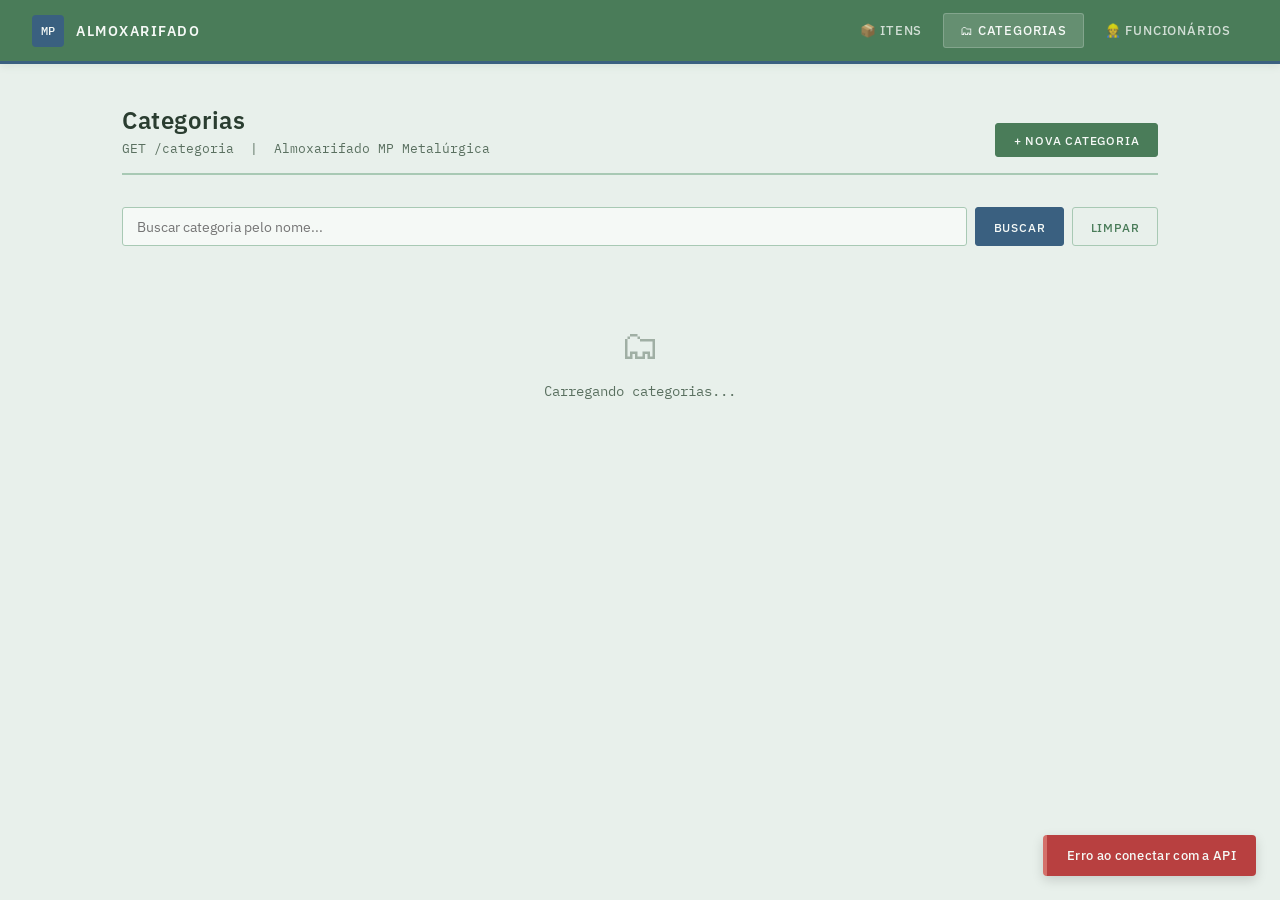
<file: almoxarifado/target/classes/templates/categorias.html>
<!DOCTYPE html>
<html lang="pt-BR">
<head>
  <meta charset="UTF-8" />
  <meta name="viewport" content="width=device-width, initial-scale=1.0"/>
  <title>Categorias — MP Metalúrgica</title>
  <link rel="stylesheet" href="style.css" />
</head>
<body>

<header>
  <a href="itens.html" class="header-logo">
    <div class="header-logo-icon">MP</div>
    <span class="header-logo-text">Almoxarifado</span>
  </a>
  <nav>
    <a href="itens.html"><span>📦 </span>Itens</a>
    <a href="categorias.html" class="active"><span>🗂 </span>Categorias</a>
    <a href="funcionarios.html"><span>👷 </span>Funcionários</a>
  </nav>
</header>

<main>
  <div class="page-header">
    <div>
      <h1 class="page-title">Categorias</h1>
      <p class="page-subtitle">GET /categoria &nbsp;|&nbsp; Almoxarifado MP Metalúrgica</p>
    </div>
    <button class="btn btn-primary" onclick="abrirModalNova()">+ Nova Categoria</button>
  </div>

  <div class="search-bar">
    <input type="text" id="inputBusca" placeholder="Buscar categoria pelo nome..." />
    <button class="btn btn-azul" onclick="buscarCategoria()">Buscar</button>
    <button class="btn btn-outline" onclick="carregarCategorias()">Limpar</button>
  </div>

  <div class="card-grid" id="gridCategorias">
    <div style="grid-column:1/-1">
      <div class="empty-state">
        <div class="empty-state-icon">🗂</div>
        <div class="empty-state-text">Carregando categorias...</div>
      </div>
    </div>
  </div>
</main>

<!-- MODAL: Nova Categoria -->
<div class="modal-overlay" id="modalNova">
  <div class="modal">
    <div class="modal-titulo">Nova Categoria</div>
    <div class="form-group">
      <label>Nome da Categoria</label>
      <input type="text" id="novaNome" placeholder="Ex: Ferramentas" />
    </div>
    <div class="form-row">
      <div class="form-group">
        <label>Local</label>
        <input type="text" id="novaLocal" placeholder="Ex: Galpão A" />
      </div>
      <div class="form-group">
        <label>Linha</label>
        <input type="number" id="novaLinha" placeholder="Ex: 1" />
      </div>
    </div>
    <div class="modal-acoes">
      <button class="btn btn-outline" onclick="fecharModal('modalNova')">Cancelar</button>
      <button class="btn btn-primary" onclick="salvarNovaCategoria()">Salvar</button>
    </div>
  </div>
</div>

<!-- MODAL: Editar Categoria -->
<div class="modal-overlay" id="modalEditar">
  <div class="modal">
    <div class="modal-titulo">Editar Categoria</div>
    <input type="hidden" id="editarId" />
    <div class="form-group">
      <label>Nome da Categoria</label>
      <input type="text" id="editarNome" />
    </div>
    <div class="form-row">
      <div class="form-group">
        <label>Local</label>
        <input type="text" id="editarLocal" />
      </div>
      <div class="form-group">
        <label>Linha</label>
        <input type="number" id="editarLinha" />
      </div>
    </div>
    <div class="modal-acoes">
      <button class="btn btn-outline" onclick="fecharModal('modalEditar')">Cancelar</button>
      <button class="btn btn-azul" onclick="salvarEdicao()">Atualizar</button>
    </div>
  </div>
</div>

<!-- MODAL: Confirmar Exclusão -->
<div class="modal-overlay" id="modalExcluir">
  <div class="modal">
    <div class="modal-titulo" style="border-top-color: var(--vermelho);">Confirmar Exclusão</div>
    <p style="font-size:0.88rem; color:var(--texto-leve); margin-bottom:0.5rem;">Deseja realmente excluir a categoria:</p>
    <p style="font-weight:600; font-size:0.95rem;" id="excluirNomeDisplay"></p>
    <input type="hidden" id="excluirNome" />
    <div class="modal-acoes">
      <button class="btn btn-outline" onclick="fecharModal('modalExcluir')">Cancelar</button>
      <button class="btn btn-vermelho" onclick="confirmarExclusao()">Excluir</button>
    </div>
  </div>
</div>

<div class="toast-container" id="toastContainer"></div>

<script>
  const API = 'http://localhost:8080';

  async function carregarCategorias() {
    document.getElementById('inputBusca').value = '';
    try {
      const res = await fetch(`${API}/categoria`);
      const cats = await res.json();
      renderizarGrid(cats);
    } catch {
      mostrarToast('Erro ao conectar com a API', 'erro');
    }
  }

  async function buscarCategoria() {
    const nome = document.getElementById('inputBusca').value.trim();
    if (!nome) return carregarCategorias();
    try {
      const res = await fetch(`${API}/categoria/buscar?nome=${encodeURIComponent(nome)}`);
      if (res.ok) {
        const cat = await res.json();
        renderizarGrid(cat);
      } else {
        renderizarGrid([]);
        mostrarToast('Categoria não encontrada', 'info');
      }
    } catch {
      mostrarToast('Erro ao buscar', 'erro');
    }
  }

  function renderizarGrid(cats) {
    const grid = document.getElementById('gridCategorias');
    if (!cats.length) {
      grid.innerHTML = `<div style="grid-column:1/-1"><div class="empty-state">
        <div class="empty-state-icon">📭</div>
        <div class="empty-state-text">Nenhuma categoria encontrada</div>
      </div></div>`;
      return;
    }
    grid.innerHTML = cats.map(c => `
      <div class="card-item">
        <div style="display:flex; justify-content:space-between; align-items:flex-start; margin-bottom:0.75rem;">
          <div class="card-item-title">${c.nomeCategoria}</div>
          <span class="badge badge-azul">#${c.id}</span>
        </div>
        <div class="card-item-info">📍 Local: ${c.local ?? '—'}</div>
        <div class="card-item-info">📋 Linha: ${c.linha ?? '—'}</div>
        <div class="card-item-actions">
          <button class="btn btn-sm btn-azul" onclick="abrirModalEditar(${c.id}, '${escapar(c.nomeCategoria)}', '${escapar(c.local ?? '')}', ${c.linha ?? 'null'})">Editar</button>
          <button class="btn btn-sm btn-vermelho" onclick="abrirModalExcluir(${c.id}, '${escapar(c.nomeCategoria)}')">Excluir</button>
        </div>
      </div>
    `).join('');
  }

  // ========== NOVA ==========
  function abrirModalNova() { abrirModal('modalNova'); }

  async function salvarNovaCategoria() {
    const nome  = document.getElementById('novaNome').value.trim();
    const local = document.getElementById('novaLocal').value.trim();
    const linha = parseInt(document.getElementById('novaLinha').value) || null;
    if (!nome || !local) return mostrarToast('Nome e local são obrigatórios', 'erro');
    try {
      const res = await fetch(`${API}/categoria`, {
        method: 'POST',
        headers: { 'Content-Type': 'application/json' },
        body: JSON.stringify({ nomeCategoria: nome, local, linha })
      });
      if (res.status === 201) {
        fecharModal('modalNova');
        mostrarToast('Categoria criada com sucesso', 'sucesso');
        carregarCategorias();
        document.getElementById('novaNome').value = '';
        document.getElementById('novaLocal').value = '';
        document.getElementById('novaLinha').value = '';
      } else {
        const err = await res.json();
        mostrarToast(err.mensagem ?? 'Erro ao criar categoria', 'erro');
      }
    } catch {
      mostrarToast('Erro na requisição', 'erro');
    }
  }

  // ========== EDITAR ==========
  function abrirModalEditar(id, nome, local, linha) {
    document.getElementById('editarId').value = id;
    document.getElementById('editarNome').value = nome;
    document.getElementById('editarLocal').value = local;
    document.getElementById('editarLinha').value = linha ?? '';
    abrirModal('modalEditar');
  }

  async function salvarEdicao() {
    const id    = document.getElementById('editarId').value;
    const nome  = document.getElementById('editarNome').value.trim();
    const local = document.getElementById('editarLocal').value.trim();
    const linha = parseInt(document.getElementById('editarLinha').value) || null;
    if (!nome || !local) return mostrarToast('Nome e local são obrigatórios', 'erro');
    try {
      const res = await fetch(`${API}/categoria/${id}`, {
        method: 'PUT',
        headers: { 'Content-Type': 'application/json' },
        body: JSON.stringify({ nomeCategoria: nome, local, linha })
      });
      if (res.ok) {
        fecharModal('modalEditar');
        mostrarToast('Categoria atualizada', 'sucesso');
        carregarCategorias();
      } else mostrarToast('Erro ao atualizar', 'erro');
    } catch {
      mostrarToast('Erro na requisição', 'erro');
    }
  }

  // ========== EXCLUIR ==========
  function abrirModalExcluir(id, nome) {
    document.getElementById('excluirNome').value = id;
    document.getElementById('excluirNomeDisplay').textContent = nome;
    abrirModal('modalExcluir');
  }

  async function confirmarExclusao() {
    const nome = document.getElementById('excluirNome').value;
    try {
      const res = await fetch(`${API}/categoria/${encodeURIComponent(nome)}`, { method: 'DELETE' });
      if (res.status === 204) {
        fecharModal('modalExcluir');
        mostrarToast('Categoria excluída', 'sucesso');
        carregarCategorias();
      } else mostrarToast('Categoria não encontrada', 'erro');
    } catch {
      mostrarToast('Erro na requisição', 'erro');
    }
  }

  function abrirModal(id) { document.getElementById(id).classList.add('open'); }
  function fecharModal(id) { document.getElementById(id).classList.remove('open'); }
  function escapar(str) { return (str ?? '').replace(/'/g, "\\'").replace(/"/g, '&quot;'); }

  function mostrarToast(msg, tipo = 'info') {
    const c = document.getElementById('toastContainer');
    const t = document.createElement('div');
    t.className = `toast toast-${tipo}`;
    t.textContent = msg;
    c.appendChild(t);
    setTimeout(() => t.remove(), 3500);
  }

  document.querySelectorAll('.modal-overlay').forEach(m => {
    m.addEventListener('click', e => { if (e.target === m) m.classList.remove('open'); });
  });

  window.addEventListener('load', carregarCategorias);
</script>
</body>
</html>
</file>
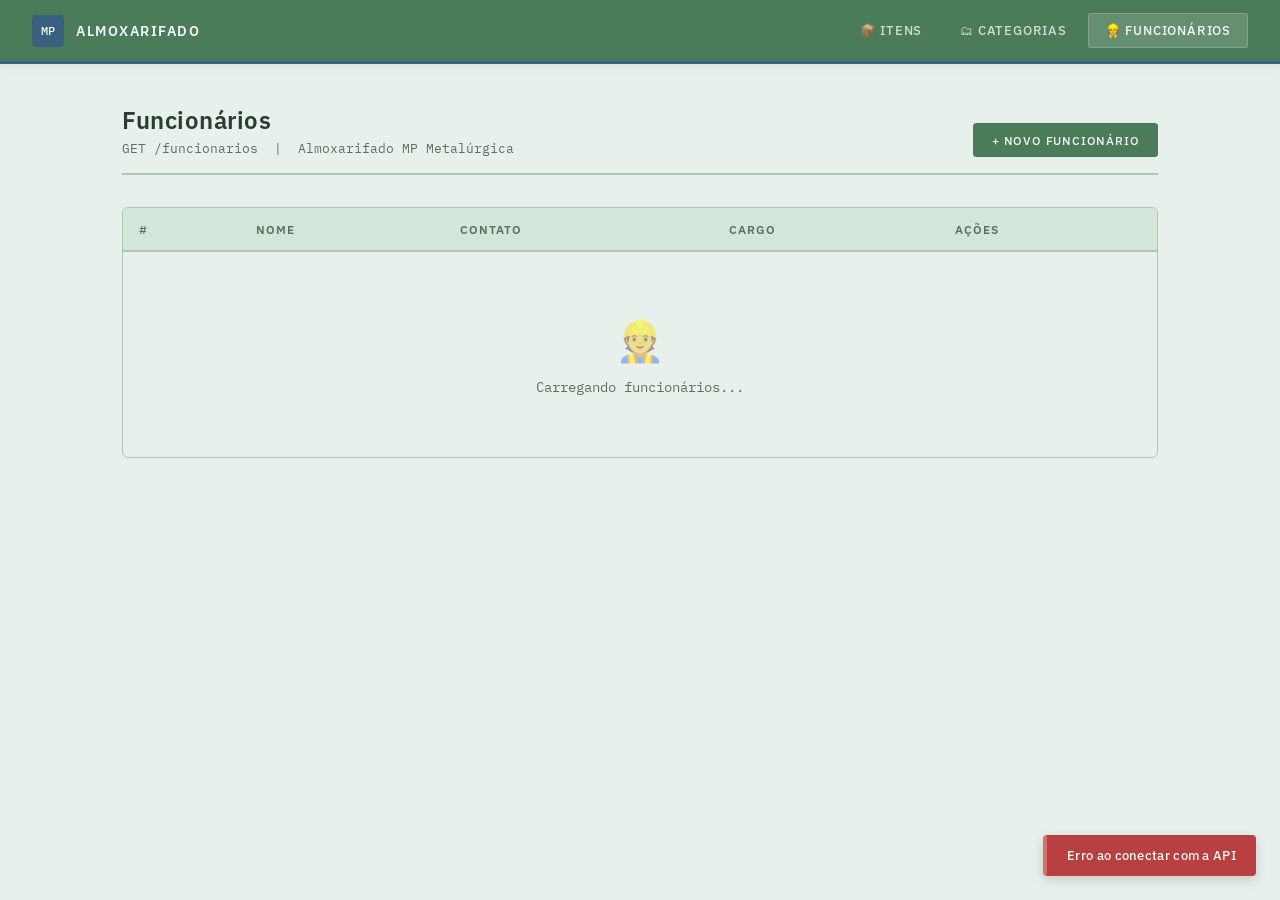
<file: almoxarifado/target/classes/templates/funcionarios.html>
<!DOCTYPE html>
<html lang="pt-BR">
<head>
  <meta charset="UTF-8" />
  <meta name="viewport" content="width=device-width, initial-scale=1.0"/>
  <title>Funcionários — MP Metalúrgica</title>
  <link rel="stylesheet" href="style.css" />
</head>
<body>

<header>
  <a href="itens.html" class="header-logo">
    <div class="header-logo-icon">MP</div>
    <span class="header-logo-text">Almoxarifado</span>
  </a>
  <nav>
    <a href="itens.html"><span>📦 </span>Itens</a>
    <a href="categorias.html"><span>🗂 </span>Categorias</a>
    <a href="funcionarios.html" class="active"><span>👷 </span>Funcionários</a>
  </nav>
</header>

<main>
  <div class="page-header">
    <div>
      <h1 class="page-title">Funcionários</h1>
      <p class="page-subtitle">GET /funcionarios &nbsp;|&nbsp; Almoxarifado MP Metalúrgica</p>
    </div>
    <button class="btn btn-primary" onclick="abrirModalNovo()">+ Novo Funcionário</button>
  </div>

  <div class="table-wrapper">
    <table>
      <thead>
        <tr>
          <th>#</th>
          <th>Nome</th>
          <th>Contato</th>
          <th>Cargo</th>
          <th>Ações</th>
        </tr>
      </thead>
      <tbody id="tabelaFuncionarios">
        <tr>
          <td colspan="5">
            <div class="empty-state">
              <div class="empty-state-icon">👷</div>
              <div class="empty-state-text">Carregando funcionários...</div>
            </div>
          </td>
        </tr>
      </tbody>
    </table>
  </div>
</main>

<!-- MODAL: Novo Funcionário -->
<div class="modal-overlay" id="modalNovo">
  <div class="modal">
    <div class="modal-titulo">Novo Funcionário</div>
    <div class="form-group">
      <label>Nome</label>
      <input type="text" id="novoNome" placeholder="Ex: João da Silva" />
    </div>
    <div class="form-row">
      <div class="form-group">
        <label>Contato</label>
        <input type="tel" id="novoContato" placeholder="Ex: (34) 99999-0000" />
      </div>
      <div class="form-group">
        <label>Cargo</label>
        <input type="text" id="novoCargo" placeholder="Ex: Almoxarife" />
      </div>
    </div>
    <div class="modal-acoes">
      <button class="btn btn-outline" onclick="fecharModal('modalNovo')">Cancelar</button>
      <button class="btn btn-primary" onclick="salvarNovoFuncionario()">Salvar</button>
    </div>
  </div>
</div>

<!-- MODAL: Confirmar Exclusão -->
<div class="modal-overlay" id="modalExcluir">
  <div class="modal">
    <div class="modal-titulo" style="border-top-color: var(--vermelho);">Confirmar Exclusão</div>
    <p style="font-size:0.88rem; color:var(--texto-leve); margin-bottom:0.5rem;">Deseja realmente excluir o funcionário:</p>
    <p style="font-weight:600; font-size:0.95rem;" id="excluirNomeDisplay"></p>
    <input type="hidden" id="excluirId" />
    <div class="modal-acoes">
      <button class="btn btn-outline" onclick="fecharModal('modalExcluir')">Cancelar</button>
      <button class="btn btn-vermelho" onclick="confirmarExclusao()">Excluir</button>
    </div>
  </div>
</div>

<div class="toast-container" id="toastContainer"></div>

<script>
  const API = 'http://localhost:8080';

  async function carregarFuncionarios() {
    try {
      const res = await fetch(`${API}/funcionarios`);
      const lista = await res.json();
      renderizarTabela(lista);
    } catch {
      mostrarToast('Erro ao conectar com a API', 'erro');
    }
  }

  function renderizarTabela(lista) {
    const tbody = document.getElementById('tabelaFuncionarios');
    if (!lista.length) {
      tbody.innerHTML = `<tr><td colspan="5"><div class="empty-state">
        <div class="empty-state-icon">📭</div>
        <div class="empty-state-text">Nenhum funcionário cadastrado</div>
      </div></td></tr>`;
      return;
    }
    tbody.innerHTML = lista.map(f => `
      <tr>
        <td class="text-mono" style="color:var(--texto-leve)">${f.id}</td>
        <td style="font-weight:500">${f.nomeFuncionario}</td>
        <td class="text-mono">${f.contato}</td>
        <td>${f.cargo ? `<span class="badge badge-azul">${f.cargo}</span>` : '<span class="text-muted">—</span>'}</td>
        <td>
          <div class="td-actions">
            <button class="btn btn-sm btn-vermelho" onclick="abrirModalExcluir(${f.id}, '${escapar(f.nomeFuncionario)}')">Excluir</button>
          </div>
        </td>
      </tr>
    `).join('');
  }

  // ========== NOVO ==========
  function abrirModalNovo() { abrirModal('modalNovo'); }

  async function salvarNovoFuncionario() {
    const nome    = document.getElementById('novoNome').value.trim();
    const contato = document.getElementById('novoContato').value.trim();
    const cargo   = document.getElementById('novoCargo').value.trim();

    if (!nome)    return mostrarToast('Nome é obrigatório', 'erro');
    if (!contato) return mostrarToast('Contato é obrigatório', 'erro');

    try {
      const res = await fetch(`${API}/funcionarios`, {
        method: 'POST',
        headers: { 'Content-Type': 'application/json' },
        body: JSON.stringify({ nomeFuncionario: nome, contato, cargo: cargo || null })
      });
      if (res.ok) {
        fecharModal('modalNovo');
        mostrarToast('Funcionário cadastrado com sucesso', 'sucesso');
        carregarFuncionarios();
        document.getElementById('novoNome').value = '';
        document.getElementById('novoContato').value = '';
        document.getElementById('novoCargo').value = '';
      } else {
        const err = await res.json();
        mostrarToast(err.mensagem ?? 'Erro ao cadastrar', 'erro');
      }
    } catch {
      mostrarToast('Erro na requisição', 'erro');
    }
  }

  // ========== EXCLUIR ==========
  function abrirModalExcluir(id, nome) {
    document.getElementById('excluirId').value = id;
    document.getElementById('excluirNomeDisplay').textContent = nome;
    abrirModal('modalExcluir');
}

  async function confirmarExclusao() {
    const id = document.getElementById('excluirId').value;
    try {
      const res = await fetch(`${API}/funcionarios/${id}`, { method: 'DELETE' });
      if (res.status === 204) {
        fecharModal('modalExcluir');
        mostrarToast('Funcionário excluído', 'sucesso');
        carregarFuncionarios();
      } else mostrarToast('Funcionário não encontrado', 'erro');
    } catch {
      mostrarToast('Erro na requisição', 'erro');
    }
  }

  function abrirModal(id) { document.getElementById(id).classList.add('open'); }
  function fecharModal(id) { document.getElementById(id).classList.remove('open'); }
  function escapar(str) { return (str ?? '').replace(/'/g, "\\'").replace(/"/g, '&quot;'); }

  function mostrarToast(msg, tipo = 'info') {
    const c = document.getElementById('toastContainer');
    const t = document.createElement('div');
    t.className = `toast toast-${tipo}`;
    t.textContent = msg;
    c.appendChild(t);
    setTimeout(() => t.remove(), 3500);
  }

  document.querySelectorAll('.modal-overlay').forEach(m => {
    m.addEventListener('click', e => { if (e.target === m) m.classList.remove('open'); });
  });

  window.addEventListener('load', carregarFuncionarios);
</script>
</body>
</html>
</file>
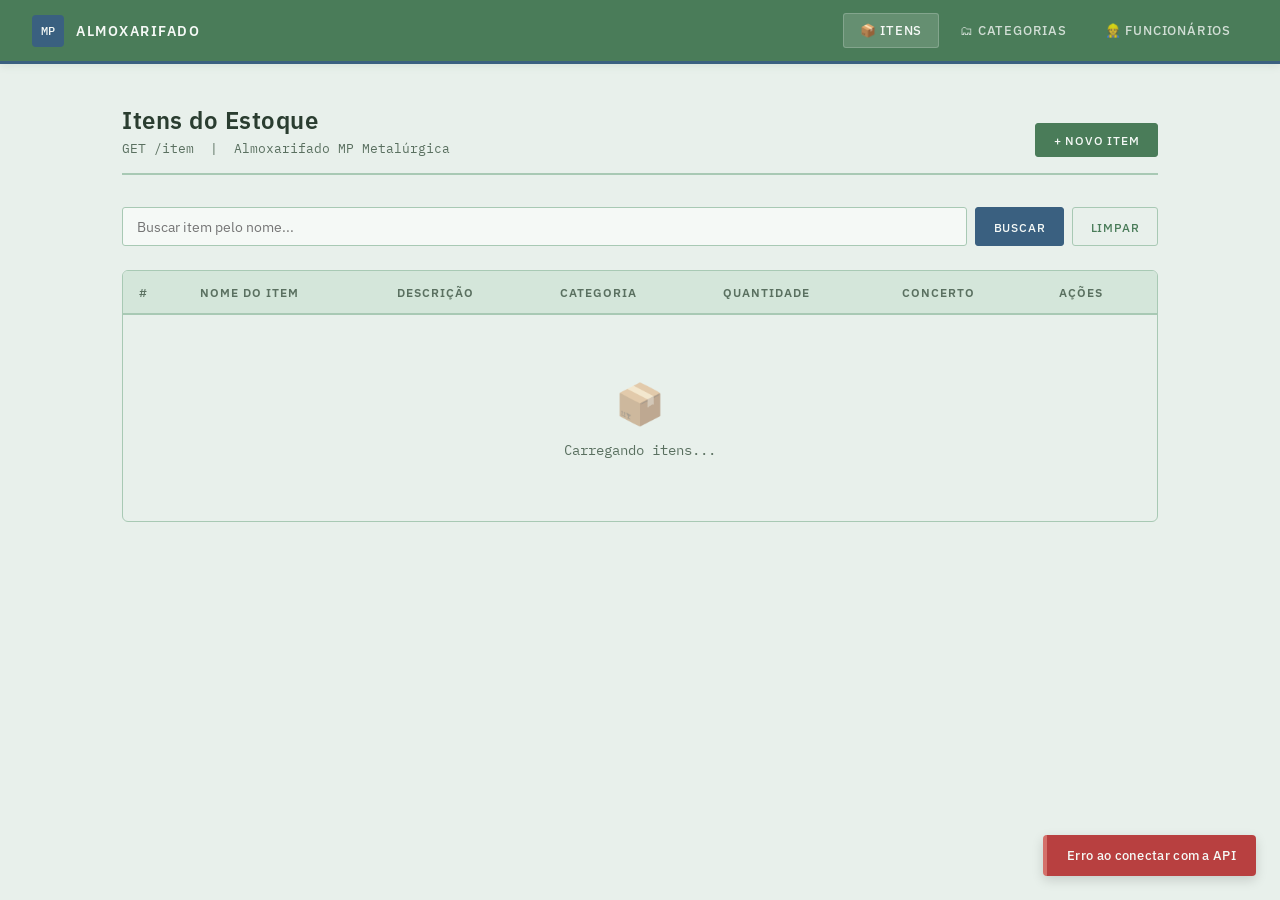
<file: almoxarifado/target/classes/templates/itens.html>
<!DOCTYPE html>
<html lang="pt-BR">
<head>
  <meta charset="UTF-8" />
  <meta name="viewport" content="width=device-width, initial-scale=1.0"/>
  <title>Itens do Estoque — MP Metalúrgica</title>
  <link rel="stylesheet" href="style.css" />
</head>
<body>

<header>
  <a href="itens.html" class="header-logo">
    <div class="header-logo-icon">MP</div>
    <span class="header-logo-text">Almoxarifado</span>
  </a>
  <nav>
    <a href="itens.html" class="active"><span>📦 </span>Itens</a>
    <a href="categorias.html"><span>🗂 </span>Categorias</a>
    <a href="funcionarios.html"><span>👷 </span>Funcionários</a>
  </nav>
</header>

<main>
  <div class="page-header">
    <div>
      <h1 class="page-title">Itens do Estoque</h1>
      <p class="page-subtitle">GET /item &nbsp;|&nbsp; Almoxarifado MP Metalúrgica</p>
    </div>
    <button class="btn btn-primary" onclick="abrirModalNovo()">+ Novo Item</button>
  </div>

  <div class="search-bar">
    <input type="text" id="inputBusca" placeholder="Buscar item pelo nome..." />
    <button class="btn btn-azul" onclick="buscarItem()">Buscar</button>
    <button class="btn btn-outline" onclick="carregarItens()">Limpar</button>
  </div>

  <div class="table-wrapper">
    <table>
      <thead>
        <tr>
          <th>#</th>
          <th>Nome do Item</th>
          <th>Descrição</th>
          <th>Categoria</th>
          <th>Quantidade</th>
          <th>Concerto</th>
          <th>Ações</th>
        </tr>
      </thead>
      <tbody id="tabelaItens">
        <tr>
          <td colspan="7">
            <div class="empty-state">
              <div class="empty-state-icon">📦</div>
              <div class="empty-state-text">Carregando itens...</div>
            </div>
          </td>
        </tr>
      </tbody>
    </table>
  </div>
</main>

<!-- MODAL: Novo Item -->
<div class="modal-overlay" id="modalNovo">
  <div class="modal">
    <div class="modal-titulo">Adicionar Novo Item</div>
    <div class="form-group">
      <label>Nome do Item</label>
      <input type="text" id="novoNome" placeholder="Ex: Parafuso M8" />
    </div>
    <div class="form-group">
      <label>Descrição</label>
      <input type="text" id="novaDescricao" placeholder="Ex: Parafuso sextavado galvanizado" />
    </div>
    <div class="form-row">
      <div class="form-group">
        <label>Categoria</label>
        <select id="novaCategoria">
          <option value="">Selecione...</option>
        </select>
      </div>
      <div class="form-group">
        <label>Quantidade</label>
        <input type="number" id="novaQuantidade" min="0" placeholder="0" />
      </div>
    </div>
    <div class="form-group" style="display:flex; align-items:center; gap:0.5rem;">
      <input type="checkbox" id="novoConcerto" style="width:16px; height:16px;" />
      <label style="margin:0; text-transform:none; font-size:0.85rem;">Item em concerto?</label>
    </div>
    <div class="modal-acoes">
      <button class="btn btn-outline" onclick="fecharModal('modalNovo')">Cancelar</button>
      <button class="btn btn-primary" onclick="salvarNovoItem()">Salvar</button>
    </div>
  </div>
</div>

<!-- MODAL: Editar Item -->
<div class="modal-overlay" id="modalEditar">
  <div class="modal">
    <div class="modal-titulo">Editar Item</div>
    <!-- campos hidden para guardar os dados que não mudam -->
    <input type="hidden" id="editarId" />
    <input type="hidden" id="editarDescricao" />
    <!-- <input type="hidden" id="editarQuantidade" /> -->
    <input type="hidden" id="editarCategoriaJson" />
    <div class="form-group">
      <label>Nome do Item</label>
      <input type="text" id="editarNome" placeholder="Nome do item" />
      <label>Quantidade do Item</label>
      <input type="text" id="editarQuantidade" placeholder="Quantidade Atual">
    </div>
    <div class="form-group" style="display:flex; align-items:center; gap:0.5rem;">
      <input type="checkbox" id="editarConcerto" style="width:16px; height:16px;" />
      <label style="margin:0; text-transform:none; font-size:0.85rem;">Item em concerto?</label>
    </div>
    <div class="modal-acoes">
      <button class="btn btn-outline" onclick="fecharModal('modalEditar')">Cancelar</button>
      <button class="btn btn-azul" onclick="salvarEdicao()">Atualizar</button>
    </div>
  </div>
</div>

<!-- MODAL: Retirar Quantidade -->
<div class="modal-overlay" id="modalRetirar">
  <div class="modal">
    <div class="modal-titulo">Retirar Quantidade</div>
    <p class="text-muted mb-2">Item: <strong id="retirarNomeDisplay"></strong></p>
    <div class="form-group">
      <label>Quantidade a Retirar</label>
      <input type="number" id="retirarQtd" min="1" placeholder="0" />
      <input type="hidden" id="retirarId" />
    </div>
    <div class="modal-acoes">
      <button class="btn btn-outline" onclick="fecharModal('modalRetirar')">Cancelar</button>
      <button class="btn btn-azul" onclick="salvarRetirada()">Confirmar Retirada</button>
    </div>
  </div>
</div>

<!-- MODAL: Confirmar Exclusão -->
<div class="modal-overlay" id="modalExcluir">
  <div class="modal">
    <div class="modal-titulo" style="border-top-color: var(--vermelho);">Confirmar Exclusão</div>
    <p style="font-size:0.88rem; color:var(--texto-leve); margin-bottom:0.5rem;">
      Deseja realmente excluir o item:
    </p>
    <p style="font-weight:600; font-size:0.95rem;" id="excluirNomeDisplay"></p>
    <input type="hidden" id="excluirId" />
    <div class="modal-acoes">
      <button class="btn btn-outline" onclick="fecharModal('modalExcluir')">Cancelar</button>
      <button class="btn btn-vermelho" onclick="confirmarExclusao()">Excluir</button>
    </div>
  </div>
</div>

<div class="toast-container" id="toastContainer"></div>

<script>
  const API = 'http://localhost:8080';

  // ========== CARREGAR ==========
  async function carregarItens() {
    document.getElementById('inputBusca').value = '';
    try {
      const res = await fetch(`${API}/item`);
      const itens = await res.json();
      renderizarTabela(itens);
    } catch {
      mostrarToast('Erro ao conectar com a API', 'erro');
    }
  }

  async function buscarItem() {
    const nome = document.getElementById('inputBusca').value.trim();
    if (!nome) return carregarItens();
    try {
      const res = await fetch(`${API}/item/buscar?nome=${encodeURIComponent(nome)}`);
      if (res.ok) {
        const itens = await res.json();
        renderizarTabela(itens);
      } else {
        renderizarTabela([]);
        mostrarToast('Nenhum item encontrado', 'info');
      }
    } catch {
      mostrarToast('Erro ao buscar item', 'erro');
    }
  }

  function renderizarTabela(itens) {
    const tbody = document.getElementById('tabelaItens');
    if (!itens.length) {
      tbody.innerHTML = `<tr><td colspan="7"><div class="empty-state">
        <div class="empty-state-icon">📭</div>
        <div class="empty-state-text">Nenhum item encontrado</div>
      </div></td></tr>`;
      return;
    }
    tbody.innerHTML = itens.map(i => `
      <tr>
        <td class="text-mono" style="color:var(--texto-leve)">${i.id}</td>
        <td style="font-weight:500">${i.nomeDoItem}</td>
        <td class="text-muted">${i.descricaoItem}</td>
        <td><span class="badge badge-verde">${i.categoriaItem?.nomeCategoria ?? '—'}</span></td>
        <td><span class="badge ${i.quantidade <= 5 ? 'badge-vermelho' : 'badge-azul'}">${i.quantidade}</span></td>
        <td>${i.concerto ? '<span class="badge badge-vermelho">Sim</span>' : '<span class="badge badge-verde">Não</span>'}</td>
        <td>
          <div class="td-actions">
            <button class="btn btn-sm btn-azul" onclick="abrirModalEditar(${i.id}, '${escapar(i.nomeDoItem)}', ${i.concerto}, '${escapar(i.descricaoItem)}', ${i.quantidade}, '${escapar(JSON.stringify(i.categoriaItem))}')">Editar</button>
            <button class="btn btn-sm btn-outline" onclick="abrirModalRetirar(${i.id}, '${escapar(i.nomeDoItem)}')">Retirar</button>
            <button class="btn btn-sm btn-vermelho" onclick="abrirModalExcluir('${escapar(i.nomeDoItem)}', ${i.id})">Excluir</button>
          </div>
        </td>
      </tr>
    `).join('');
  }

  // ========== NOVO ITEM ==========
  async function abrirModalNovo() {
    await carregarCategoriasSelect();
    abrirModal('modalNovo');
  }

  async function carregarCategoriasSelect() {
    try {
      const res = await fetch(`${API}/categoria`);
      const cats = await res.json();
      const sel = document.getElementById('novaCategoria');
      sel.innerHTML = '<option value="">Selecione...</option>' +
        cats.map(c => `<option value='${JSON.stringify(c)}'>${c.nomeCategoria}</option>`).join('');
    } catch {}
  }

  async function salvarNovoItem() {
    const nome   = document.getElementById('novoNome').value.trim();
    const desc   = document.getElementById('novaDescricao').value.trim();
    const catVal = document.getElementById('novaCategoria').value;
    const qtd    = parseInt(document.getElementById('novaQuantidade').value) || 0;
    const conc   = document.getElementById('novoConcerto').checked;

    if (!nome || !desc || !catVal) {
      mostrarToast('Preencha todos os campos obrigatórios', 'erro');
      return;
    }
    const cat = JSON.parse(catVal);
    const body = { nomeDoItem: nome, descricaoItem: desc, categoriaItem: cat, quantidade: qtd, concerto: conc };
    try {
      const res = await fetch(`${API}/item`, {
        method: 'POST',
        headers: { 'Content-Type': 'application/json' },
        body: JSON.stringify(body)
      });
      if (res.ok) {
        fecharModal('modalNovo');
        mostrarToast('Item adicionado com sucesso', 'sucesso');
        carregarItens();
      } else {
        mostrarToast('Erro ao salvar item', 'erro');
      }
    } catch {
      mostrarToast('Erro na requisição', 'erro');
    }
  }

  // ========== EDITAR ==========
  function abrirModalEditar(id, nome, concerto, descricao, quantidade, categoriaJson) {
    document.getElementById('editarId').value = id;
    document.getElementById('editarNome').value = nome;
    document.getElementById('editarConcerto').checked = concerto;
    // guarda os campos que não aparecem no modal mas precisam ser reenviados
    document.getElementById('editarDescricao').value = descricao;
    document.getElementById('editarQuantidade').value = quantidade;
    document.getElementById('editarCategoriaJson').value = categoriaJson;
    abrirModal('modalEditar');
  }

  async function salvarEdicao() {
    const id       = document.getElementById('editarId').value;
    const nome     = document.getElementById('editarNome').value.trim();
    const concerto = document.getElementById('editarConcerto').checked;
    const descricao  = document.getElementById('editarDescricao').value;
    const quantidade = parseInt(document.getElementById('editarQuantidade').value);
    const categoria  = JSON.parse(document.getElementById('editarCategoriaJson').value);

    if (!nome) return mostrarToast('Nome não pode ser vazio', 'erro');

    // monta o objeto completo que o controller espera
    const body = {
      id: parseInt(id),
      nomeDoItem: nome,
      descricaoItem: descricao,
      categoriaItem: categoria,
      quantidade: quantidade,
      concerto: concerto
    };

    try {
      const res = await fetch(`${API}/item/${id}`, {
        method: 'PATCH',
        headers: { 'Content-Type': 'application/json' },
        body: JSON.stringify(body)
      });
      if (res.ok) {
        fecharModal('modalEditar');
        mostrarToast('Item atualizado com sucesso', 'sucesso');
        carregarItens();
      } else {
        mostrarToast('Erro ao atualizar item', 'erro');
      }
    } catch {
      mostrarToast('Erro na requisição', 'erro');
    }
  }

  // ========== RETIRAR QUANTIDADE ==========
  function abrirModalRetirar(id, nome) {
    document.getElementById('retirarId').value = id;
    document.getElementById('retirarNomeDisplay').textContent = nome;
    document.getElementById('retirarQtd').value = '';
    abrirModal('modalRetirar');
  }

  async function salvarRetirada() {
    const id  = document.getElementById('retirarId').value;
    const qtd = parseInt(document.getElementById('retirarQtd').value);
    if (!qtd || qtd < 0) return mostrarToast('Informe uma quantidade válida', 'erro');
    try {
      const res = await fetch(`${API}/item/${id}/quantidade`, {
        method: 'PATCH',
        headers: { 'Content-Type': 'application/json' },
        body: JSON.stringify(qtd)
      });
      if (res.ok) {
        fecharModal('modalRetirar');
        mostrarToast('Retirada registrada', 'sucesso');
        carregarItens();
      } else mostrarToast('Erro ao registrar retirada', 'erro');
    } catch {
      mostrarToast('Erro na requisição', 'erro');
    }
  }

  // ========== EXCLUIR ==========
  function abrirModalExcluir(nome, id) {
    document.getElementById('excluirId').value = id;
    document.getElementById('excluirNomeDisplay').textContent = nome;
    abrirModal('modalExcluir');
  }

  async function confirmarExclusao() {
    const id = document.getElementById('excluirId').value;
    try {
      const res = await fetch(`${API}/item/${encodeURIComponent(id)}`, { method: 'DELETE' });
      if (res.status === 204) {
        fecharModal('modalExcluir');
        mostrarToast('Item excluído', 'sucesso');
        carregarItens();
      } else mostrarToast('Item não encontrado', 'erro');
    } catch {
      mostrarToast('Erro na requisição', 'erro');
    }
  }

  // ========== UTILITÁRIOS ==========
  function abrirModal(id) { document.getElementById(id).classList.add('open'); }
  function fecharModal(id) { document.getElementById(id).classList.remove('open'); }
  function escapar(str) { return (str ?? '').replace(/'/g, "\\'").replace(/"/g, '&quot;'); }

  function mostrarToast(msg, tipo = 'info') {
    const c = document.getElementById('toastContainer');
    const t = document.createElement('div');
    t.className = `toast toast-${tipo}`;
    t.textContent = msg;
    c.appendChild(t);
    setTimeout(() => t.remove(), 3500);
  }

  document.querySelectorAll('.modal-overlay').forEach(m => {
    m.addEventListener('click', e => { if (e.target === m) m.classList.remove('open'); });
  });

  window.addEventListener('load', carregarItens);
</script>
</body>
</html>
</file>
<file: almoxarifado/target/classes/templates/style.css>
@import url('https://fonts.googleapis.com/css2?family=IBM+Plex+Sans:wght@300;400;500;600&family=IBM+Plex+Mono:wght@400;500&display=swap');

:root {
  --verde-base:    #4a7c59;
  --verde-claro:   #7aab8a;
  --verde-fundo:   #e8f0eb;
  --verde-card:    #d4e6da;
  --verde-borda:   #a8c9b4;
  --vermelho:      #b84040;
  --vermelho-soft: #d4706a;
  --azul:          #3a6080;
  --azul-soft:     #6a90b0;
  --texto:         #2a3d30;
  --texto-leve:    #5a7060;
  --branco:        #f5f9f6;
  --sombra:        rgba(74, 124, 89, 0.12);
}

* {
  margin: 0;
  padding: 0;
  box-sizing: border-box;
}

body {
  font-family: 'IBM Plex Sans', sans-serif;
  background-color: var(--verde-fundo);
  color: var(--texto);
  min-height: 100vh;
}

/* ========== HEADER ========== */
header {
  background-color: var(--verde-base);
  border-bottom: 3px solid var(--azul);
  padding: 0 2rem;
  display: flex;
  align-items: center;
  justify-content: space-between;
  height: 64px;
  position: sticky;
  top: 0;
  z-index: 100;
  box-shadow: 0 2px 8px var(--sombra);
}

.header-logo {
  display: flex;
  align-items: center;
  gap: 0.75rem;
  text-decoration: none;
}

.header-logo-icon {
  width: 32px;
  height: 32px;
  background-color: var(--azul);
  border-radius: 4px;
  display: flex;
  align-items: center;
  justify-content: center;
  font-family: 'IBM Plex Mono', monospace;
  font-size: 0.75rem;
  font-weight: 500;
  color: var(--branco);
  letter-spacing: 0.5px;
}

.header-logo-text {
  font-size: 0.85rem;
  font-weight: 600;
  color: var(--branco);
  letter-spacing: 1.5px;
  text-transform: uppercase;
}

nav {
  display: flex;
  align-items: center;
  gap: 0.25rem;
}

nav a {
  text-decoration: none;
  color: rgba(255,255,255,0.75);
  font-size: 0.8rem;
  font-weight: 500;
  letter-spacing: 0.8px;
  text-transform: uppercase;
  padding: 0.5rem 1rem;
  border-radius: 3px;
  transition: background 0.2s, color 0.2s;
  border: 1px solid transparent;
}

nav a:hover {
  background-color: rgba(255,255,255,0.1);
  color: var(--branco);
}

nav a.active {
  background-color: rgba(255,255,255,0.15);
  color: var(--branco);
  border-color: rgba(255,255,255,0.2);
}

/* ========== LAYOUT PRINCIPAL ========== */
main {
  max-width: 1100px;
  margin: 0 auto;
  padding: 2.5rem 2rem;
}

.page-header {
  display: flex;
  align-items: flex-end;
  justify-content: space-between;
  margin-bottom: 2rem;
  padding-bottom: 1rem;
  border-bottom: 2px solid var(--verde-borda);
}

.page-title {
  font-size: 1.5rem;
  font-weight: 600;
  color: var(--texto);
  letter-spacing: 0.5px;
}

.page-subtitle {
  font-size: 0.8rem;
  color: var(--texto-leve);
  font-family: 'IBM Plex Mono', monospace;
  margin-top: 0.25rem;
}

/* ========== CARDS ========== */
.card {
  background-color: var(--branco);
  border: 1px solid var(--verde-borda);
  border-radius: 6px;
  padding: 1.5rem;
  box-shadow: 0 1px 4px var(--sombra);
  margin-bottom: 1rem;
}

.card-grid {
  display: grid;
  grid-template-columns: repeat(auto-fill, minmax(300px, 1fr));
  gap: 1rem;
}

.card-item {
  background-color: var(--branco);
  border: 1px solid var(--verde-borda);
  border-left: 4px solid var(--verde-base);
  border-radius: 4px;
  padding: 1.25rem;
  box-shadow: 0 1px 3px var(--sombra);
  transition: box-shadow 0.2s, border-left-color 0.2s;
}

.card-item:hover {
  box-shadow: 0 3px 10px var(--sombra);
  border-left-color: var(--azul);
}

.card-item-title {
  font-size: 0.95rem;
  font-weight: 600;
  color: var(--texto);
  margin-bottom: 0.5rem;
}

.card-item-info {
  font-size: 0.8rem;
  color: var(--texto-leve);
  margin-bottom: 0.25rem;
  font-family: 'IBM Plex Mono', monospace;
}

.card-item-actions {
  display: flex;
  gap: 0.5rem;
  margin-top: 1rem;
}

/* ========== BOTÕES ========== */
.btn {
  font-family: 'IBM Plex Sans', sans-serif;
  font-size: 0.78rem;
  font-weight: 500;
  letter-spacing: 0.8px;
  text-transform: uppercase;
  padding: 0.5rem 1.1rem;
  border-radius: 3px;
  border: 1px solid transparent;
  cursor: pointer;
  transition: all 0.2s;
  display: inline-flex;
  align-items: center;
  gap: 0.4rem;
}

.btn-primary {
  background-color: var(--verde-base);
  color: var(--branco);
  border-color: var(--verde-base);
}

.btn-primary:hover {
  background-color: var(--verde-claro);
  border-color: var(--verde-claro);
}

.btn-azul {
  background-color: var(--azul);
  color: var(--branco);
  border-color: var(--azul);
}

.btn-azul:hover {
  background-color: var(--azul-soft);
  border-color: var(--azul-soft);
}

.btn-vermelho {
  background-color: transparent;
  color: var(--vermelho);
  border-color: var(--vermelho);
}

.btn-vermelho:hover {
  background-color: var(--vermelho);
  color: var(--branco);
}

.btn-outline {
  background-color: transparent;
  color: var(--verde-base);
  border-color: var(--verde-borda);
}

.btn-outline:hover {
  background-color: var(--verde-card);
  border-color: var(--verde-base);
}

.btn-sm {
  font-size: 0.72rem;
  padding: 0.35rem 0.75rem;
}

/* ========== FORMULÁRIOS ========== */
.form-group {
  margin-bottom: 1.25rem;
}

label {
  display: block;
  font-size: 0.78rem;
  font-weight: 500;
  letter-spacing: 0.8px;
  text-transform: uppercase;
  color: var(--texto-leve);
  margin-bottom: 0.4rem;
}

input[type="text"],
input[type="number"],
input[type="tel"],
select,
textarea {
  width: 100%;
  padding: 0.6rem 0.85rem;
  font-family: 'IBM Plex Sans', sans-serif;
  font-size: 0.88rem;
  color: var(--texto);
  background-color: var(--branco);
  border: 1px solid var(--verde-borda);
  border-radius: 3px;
  transition: border-color 0.2s, box-shadow 0.2s;
  outline: none;
}

input:focus, select:focus, textarea:focus {
  border-color: var(--azul);
  box-shadow: 0 0 0 3px rgba(58, 96, 128, 0.1);
}

input.erro, select.erro {
  border-color: var(--vermelho);
  box-shadow: 0 0 0 3px rgba(184, 64, 64, 0.1);
}

.form-row {
  display: grid;
  grid-template-columns: 1fr 1fr;
  gap: 1rem;
}

/* ========== TABELA ========== */
.table-wrapper {
  overflow-x: auto;
  border: 1px solid var(--verde-borda);
  border-radius: 6px;
}

table {
  width: 100%;
  border-collapse: collapse;
  font-size: 0.85rem;
}

thead {
  background-color: var(--verde-card);
}

thead th {
  padding: 0.85rem 1rem;
  text-align: left;
  font-size: 0.72rem;
  font-weight: 600;
  letter-spacing: 1px;
  text-transform: uppercase;
  color: var(--texto-leve);
  border-bottom: 2px solid var(--verde-borda);
}

tbody tr {
  border-bottom: 1px solid var(--verde-borda);
  transition: background 0.15s;
}

tbody tr:last-child { border-bottom: none; }

tbody tr:hover {
  background-color: var(--verde-card);
}

tbody td {
  padding: 0.85rem 1rem;
  color: var(--texto);
  vertical-align: middle;
}

.td-actions {
  display: flex;
  gap: 0.4rem;
  align-items: center;
}

/* ========== BADGES ========== */
.badge {
  display: inline-block;
  padding: 0.2rem 0.6rem;
  font-size: 0.7rem;
  font-weight: 500;
  letter-spacing: 0.5px;
  border-radius: 3px;
  text-transform: uppercase;
}

.badge-verde  { background-color: var(--verde-card); color: var(--verde-base); border: 1px solid var(--verde-borda); }
.badge-azul   { background-color: #dce8f0; color: var(--azul); border: 1px solid #b0cce0; }
.badge-vermelho { background-color: #f5dada; color: var(--vermelho); border: 1px solid #e0b0b0; }

/* ========== MODAL ========== */
.modal-overlay {
  display: none;
  position: fixed;
  inset: 0;
  background-color: rgba(30, 50, 35, 0.45);
  z-index: 200;
  align-items: center;
  justify-content: center;
}

.modal-overlay.open {
  display: flex;
}

.modal {
  background-color: var(--branco);
  border: 1px solid var(--verde-borda);
  border-top: 4px solid var(--azul);
  border-radius: 6px;
  padding: 2rem;
  width: 100%;
  max-width: 480px;
  box-shadow: 0 8px 32px rgba(0,0,0,0.15);
}

.modal-titulo {
  font-size: 1rem;
  font-weight: 600;
  color: var(--texto);
  margin-bottom: 1.5rem;
  padding-bottom: 0.75rem;
  border-bottom: 1px solid var(--verde-borda);
  letter-spacing: 0.5px;
}

.modal-acoes {
  display: flex;
  justify-content: flex-end;
  gap: 0.75rem;
  margin-top: 1.5rem;
}

/* ========== TOAST ========== */
.toast-container {
  position: fixed;
  bottom: 1.5rem;
  right: 1.5rem;
  display: flex;
  flex-direction: column;
  gap: 0.5rem;
  z-index: 300;
}

.toast {
  padding: 0.75rem 1.25rem;
  border-radius: 4px;
  font-size: 0.82rem;
  font-weight: 500;
  letter-spacing: 0.3px;
  box-shadow: 0 4px 12px rgba(0,0,0,0.15);
  animation: slideIn 0.25s ease;
  max-width: 320px;
}

.toast-sucesso { background-color: var(--verde-base); color: var(--branco); border-left: 4px solid var(--verde-claro); }
.toast-erro    { background-color: var(--vermelho);   color: var(--branco); border-left: 4px solid var(--vermelho-soft); }
.toast-info    { background-color: var(--azul);       color: var(--branco); border-left: 4px solid var(--azul-soft); }

@keyframes slideIn {
  from { transform: translateX(100%); opacity: 0; }
  to   { transform: translateX(0);    opacity: 1; }
}

/* ========== BUSCA ========== */
.search-bar {
  display: flex;
  gap: 0.5rem;
  margin-bottom: 1.5rem;
}

.search-bar input {
  flex: 1;
}

/* ========== ESTADO VAZIO ========== */
.empty-state {
  text-align: center;
  padding: 3rem 1rem;
  color: var(--texto-leve);
}

.empty-state-icon {
  font-size: 2.5rem;
  margin-bottom: 0.75rem;
  opacity: 0.5;
}

.empty-state-text {
  font-size: 0.88rem;
  font-family: 'IBM Plex Mono', monospace;
}

/* ========== CHECKBOX ========== */
input[type="checkbox"] {
  width: 16px;
  height: 16px;
  accent-color: var(--verde-base);
  cursor: pointer;
}

/* ========== UTILIDADES ========== */
.text-mono { font-family: 'IBM Plex Mono', monospace; }
.text-muted { color: var(--texto-leve); font-size: 0.82rem; }
.mt-1 { margin-top: 0.5rem; }
.mb-2 { margin-bottom: 1rem; }

/* ========== RESPONSIVO ========== */
@media (max-width: 640px) {
  header { padding: 0 1rem; }
  main   { padding: 1.5rem 1rem; }
  .form-row { grid-template-columns: 1fr; }
  nav a span { display: none; }
  .page-header { flex-direction: column; align-items: flex-start; gap: 0.75rem; }
}
</file>
